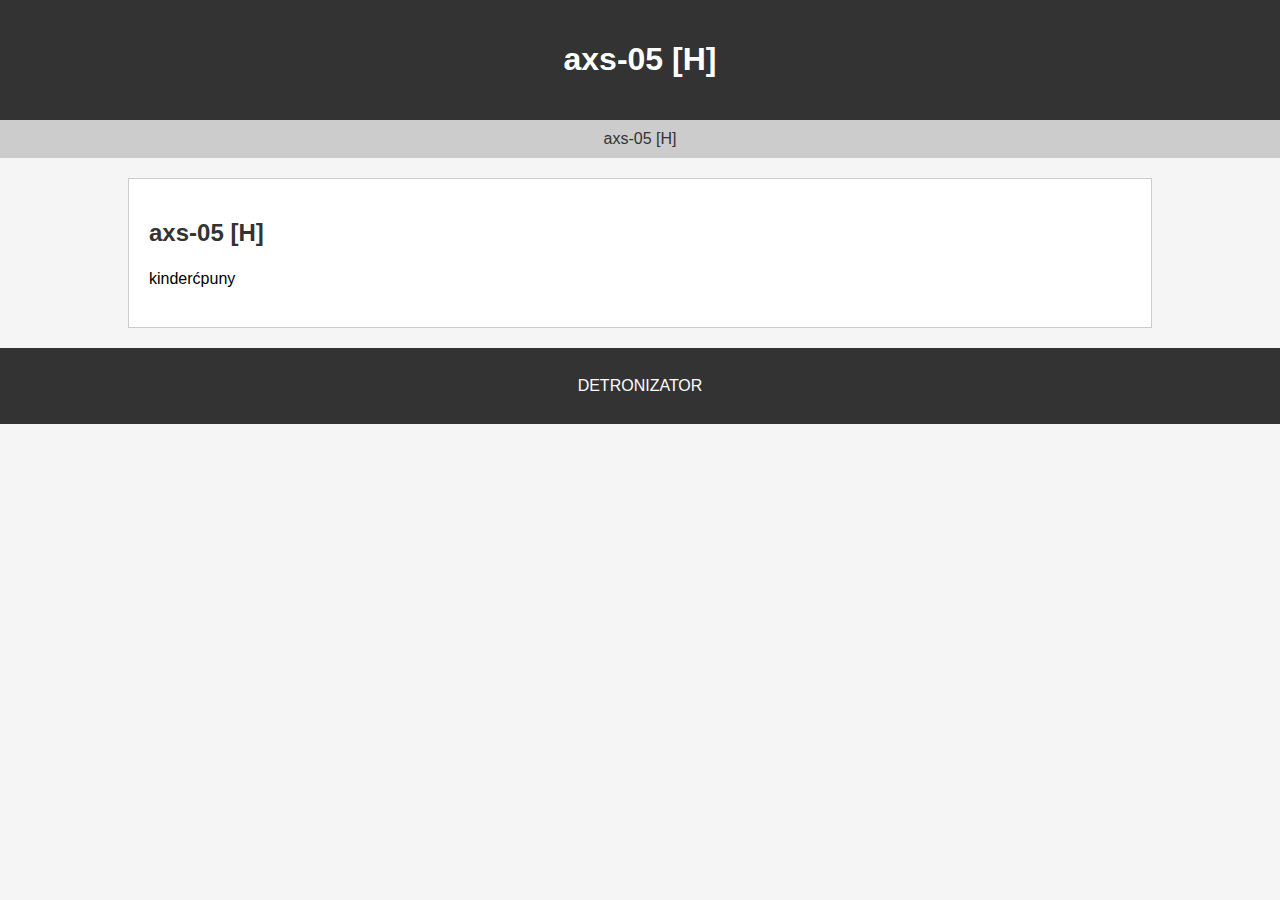
<file: index.html>
<!DOCTYPE html>
<html>
  <head>
    <title>axs-05 [H]</title>
    <link rel="stylesheet" href="style.css">
  </head>
  <body>
    <header>
      <h1>axs-05 [H]</h1>
    </header>
    <nav>
      <ul>
        <li><a href="axs-05 [H].html">axs-05 [H]</a></li>
      </ul>
    </nav>
    <main>
      <article>
        <h2>axs-05 [H]</h2>
        <p>kinderćpuny</p>
      </article>
    </main>
    <footer>
      <p>DETRONIZATOR</p>
    </footer>
  </body>
</html>
</file>
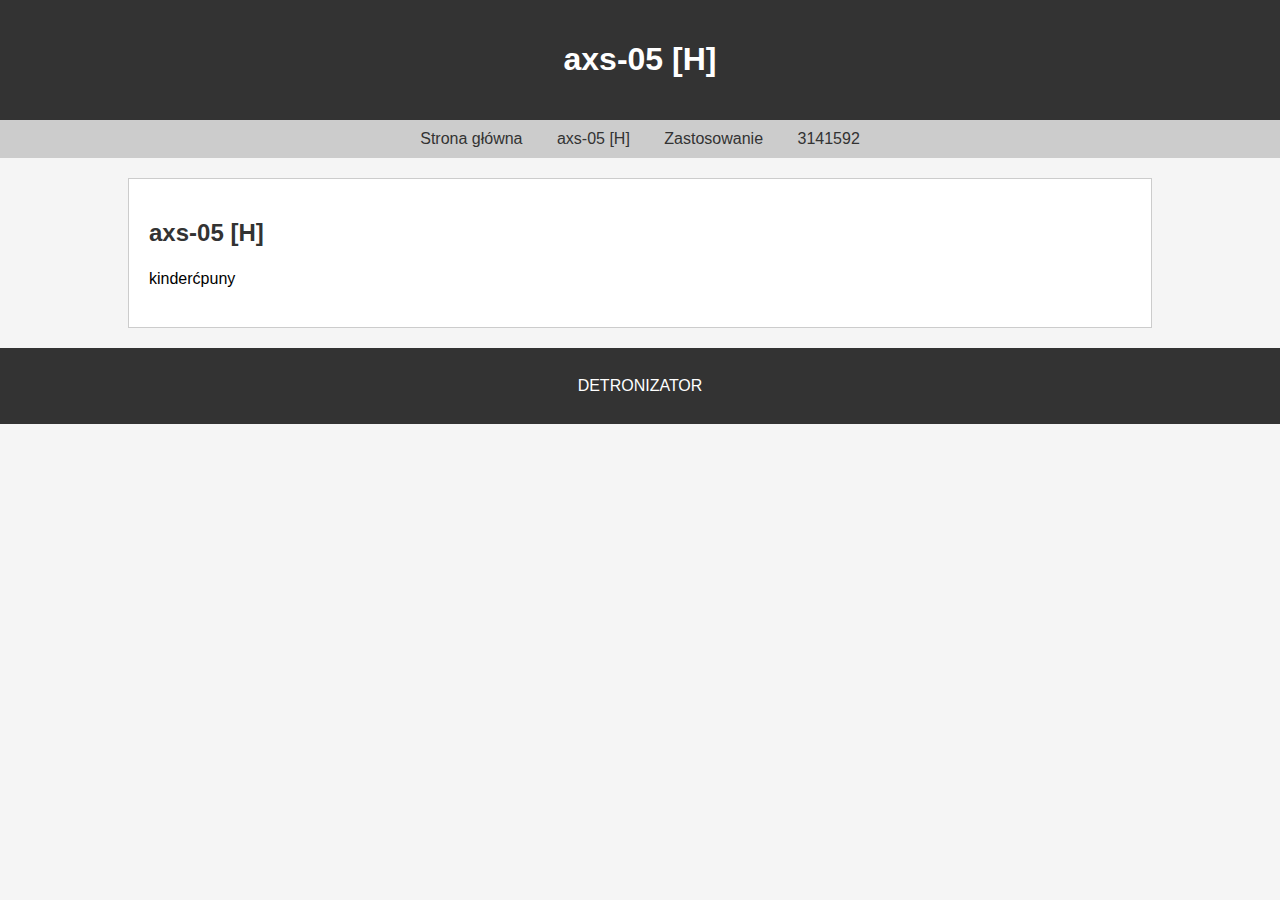
<file: AXS-05 [h]/index.html>
<!DOCTYPE html>
<html>
  <head>
    <title>axs-05 [H]</title>
    <link rel="stylesheet" href="style.css">
  </head>
  <body>
    <header>
      <h1>axs-05 [H]</h1>
    </header>
    <nav>
      <ul>
        <li><a href="#">Strona główna</a></li>
        <li><a href="produkcja.html">axs-05 [H]</a></li>
        <li><a href="#">Zastosowanie</a></li>
	<li><a href="patient brochure.pdf">3141592</a></li>
      </ul>
    </nav>
    <main>
      <article>
        <h2>axs-05 [H]</h2>
        <p>kinderćpuny</p>
      </article>
    </main>
    <footer>
      <p>DETRONIZATOR</p>
    </footer>
  </body>
</html>
</file>
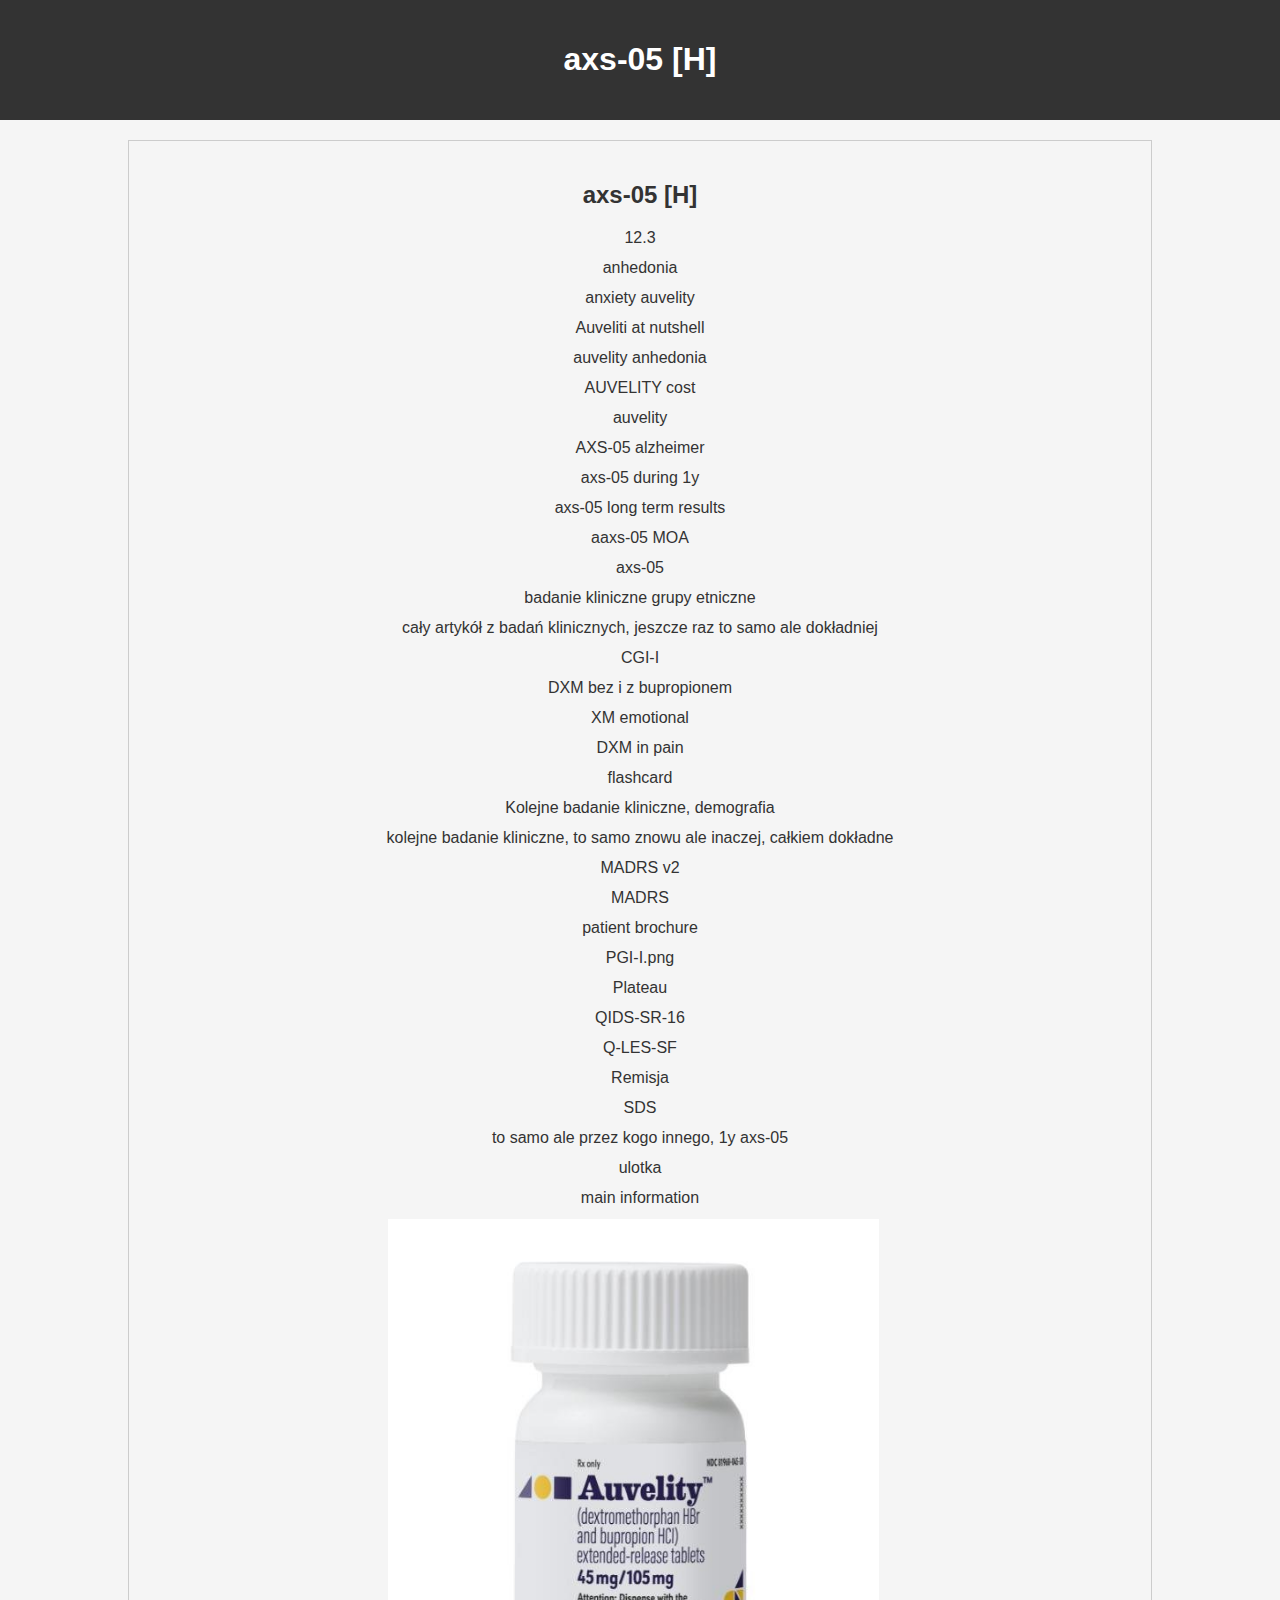
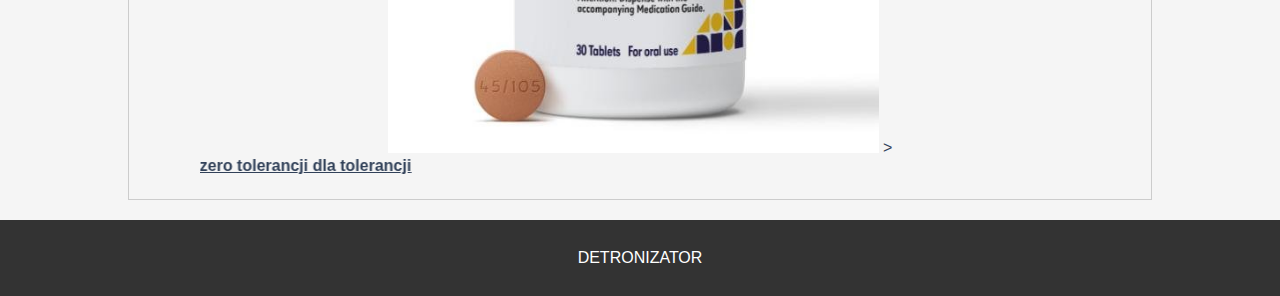
<file: axs-05 [H].html>
<!DOCTYPE html>
<html>
  <head>
    <title>axs-05 [H]</title>
    <link rel="stylesheet" href="style 2.css">
  </head>
  <body>
    <header>
    	<h1>axs-05 [H]</h1>
    </header>
    <main>
      <article>
		<h2 style="text-align: center;">axs-05 [H]</h2>
	<ul>
<font color="#314159"
    <li><a href="12.3.png" target="_blank">12.3</a></li>
    <li><a href="anhedonia.png" target="_blank">anhedonia</a></li>
    <li><a href="anxiety auvelity.pdf" target="_blank">anxiety auvelity</a></li>
    <li><a href="Auveliti at nutshell.pdf" target="_blank">Auveliti at nutshell</a></li>
    <li><a href="auvelity anhedonia.pdf" target="_blank">auvelity anhedonia</a></li>
    <li><a href="AUVELITY cost.png" target="_blank">AUVELITY cost</a></li>
    <li><a href="auvelity.png" target="_blank">auvelity</a></li>
    <li><a href="AXS-05 alzheimer.pdf" target="_blank">AXS-05 alzheimer</a></li>
    <li><a href="axs-05 during 1y.png" target="_blank">axs-05 during 1y</a></li>
    <li><a href="axs-05 long term results.pdf" target="_blank">axs-05 long term results</a></li>
    <li><a href="axs-05 MOA.jpg" target="_blank">aaxs-05 MOA</a></li>
    <li><a href="axs-05.pdf" target="_blank">axs-05</a></li>
    <li><a href="badanie kliniczne grupy etniczne.png" target="_blank">badanie kliniczne grupy etniczne</a></li>
    <li><a href="cały artykół z badań klinicznych, jeszcze raz to samo ale dokładniej.pdf" target="_blank">cały artykół z badań klinicznych, jeszcze raz to samo ale dokładniej</a></li>
    <li><a href="CGI-I.png" target="_blank">CGI-I</a></li>
    <li><a href="DXM bez i z bupropionem.png" target="_blank">DXM bez i z bupropionem</a></li>
    <li><a href="DXM emotional.pdf" target="_blank">XM emotional</a></li>
    <li><a href="DXM in pain.pdf" target="_blank">DXM in pain</a></li>
    <li><a href="flashcard.pdf" target="_blank">flashcard</a></li>
    <li><a href="Kolejne badanie kliniczne, demografia.png" target="_blank">Kolejne badanie kliniczne, demografia</a></li>
    <li><a href="kolejne badanie kliniczne, to samo znowu ale inaczej, całkiem dokładne.pdf" target="_blank">kolejne badanie kliniczne, to samo znowu ale inaczej, całkiem dokładne</a></li>
    <li><a href="MADRS v2.png" target="_blank">MADRS v2</a></li>
    <li><a href="MADRS.png" target="_blank">MADRS</a></li>
    <li><a href="patient brochure.pdf" target="_blank">patient brochure</a></li>
    <li><a href="PGI-I.png" target="_blank">PGI-I.png</a></li>
    <li><a href="Plateau.pdf" target="_blank">Plateau</a></li>
    <li><a href="QIDS-SR-16.png" target="_blank">QIDS-SR-16</a></li>
    <li><a href="Q-LES-SF.png" target="_blank">Q-LES-SF</a></li>
    <li><a href="Remisja.png" target="_blank">Remisja</a></li>
    <li><a href="SDS.png" target="_blank">SDS</a></li>
    <li><a href="to samo ale przez kogo innego, 1y axs-05.pdf" target="_blank">to samo ale przez kogo innego, 1y axs-05</a></li>
    <li><a href="ulotka.pdf" target="_blank">ulotka</a></li>
    <li><a href="auvelity.pdf" target="_blank">main information</a></li>
        <img width="50%" height="50%" src="auvelity.png">
>
	</ul>
	
	<marquee behavior="alternate" direction="right"><b><u><font color="#314159">zero tolerancji dla tolerancji</font></u><b></marquee>
      	
      </article>
    </main>
    <footer>
      <p>DETRONIZATOR</p>
    </footer>
  </body>
</html>
</file>
<file: style.css>
body {
  font-family: Arial, sans-serif;
  background-color: #f5f5f5;
  margin: 0;
  padding: 0;
}

header {
  background-color: #333;
  color: #fff;
  padding: 20px;
  text-align: center;
}

nav {
  background-color: #ccc;
  padding: 10px;
}

ul {
  list-style: none;
  margin: 0;
  padding: 0;
  text-align: center;
}

li {
  display: inline-block;
  margin: 0 10px;
}

a {
  color: #333;
  text-decoration: none;
  padding: 5px;
}

a:hover {
  color: #fff;
  background-color: #333;
}

main {
  margin: 20px auto;
  width: 80%;
}

article {
  background-color: #fff;
  border: 1px solid #ccc;
  padding: 20px;
}

h2 {
  color: #333;
}

p {
  line-height: 1.5;
}

footer {
  background-color: #333;
  color: #fff;
  padding: 10px;
  text-align: center;
}
</file>
<file: AXS-05 [h]/style.css>
body {
  font-family: Arial, sans-serif;
  background-color: #f5f5f5;
  margin: 0;
  padding: 0;
}

header {
  background-color: #333;
  color: #fff;
  padding: 20px;
  text-align: center;
}

nav {
  background-color: #ccc;
  padding: 10px;
}

ul {
  list-style: none;
  margin: 0;
  padding: 0;
  text-align: center;
}

li {
  display: inline-block;
  margin: 0 10px;
}

a {
  color: #333;
  text-decoration: none;
  padding: 5px;
}

a:hover {
  color: #fff;
  background-color: #333;
}

main {
  margin: 20px auto;
  width: 80%;
}

article {
  background-color: #fff;
  border: 1px solid #ccc;
  padding: 20px;
}

h2 {
  color: #333;
}

p {
  line-height: 1.5;
}

footer {
  background-color: #333;
  color: #fff;
  padding: 10px;
  text-align: center;
}
</file>
<file: style 2.css>
html{
	cursor: url('tabletki [h].cur'), help;
}
body {

	cursor: url('tabletki [h].cur'), help;	
  font-family: Arial, sans-serif;
  background-color: #f5f5f5;
  margin: 0;
  padding: 0;
}

header {

	cursor: url('tabletki [h].cur'), help;	
  background-color: #333;
  color: #fff;
  padding: 20px;
  text-align: center;
}

nav {
  background-color: #ccc;
  padding: 10px;
}

ul {
  list-style: none;
  /*display: flex;
  flex-direction: row;*/  
	cursor: url('tabletki [h].cur'), help;	
  margin: 0;
  padding: 0;
  text-align: center;
}

li {
	cursor: url('tabletki [h].cur'), help;	
  display: block;
  margin: 12px;
}

a {

	cursor: url('tabletki [h].cur'), help;	
  color: #333;
  text-decoration: none;
  padding: 5px;
}

a:hover {

	cursor: url('tabletki [h].cur'), help;	
  color: #fff;
  background-color: #333;
}

main {

  margin: 20px auto;
  width: 80%;
}

article {
	cursor: url('tabletki [h].cur'), help;
	class="underline"
	color: #0000ff
  background-color: #fff;
  border: 1px solid #ccc;
  padding: 20px;
}

h2 {

	cursor: url('tabletki [h].cur'), help;	
  color: #333;
}

p {
  line-height: 1.5;
}

footer {

	cursor: url('tabletki [h].cur'), help;	
  background-color: #333;
  color: #fff;
  padding: 10px;
  text-align: center;
}
.container {
	display: flex;
	flex-direction: row;
	/*justify-content: center;*/
	align-items: center;
	/*height: 100vh;*/
}
.box {
	width: 33%;
	/*height: 200px;*/
	background-color: #F7CAC9;
	text-align: center;
}
</file>
